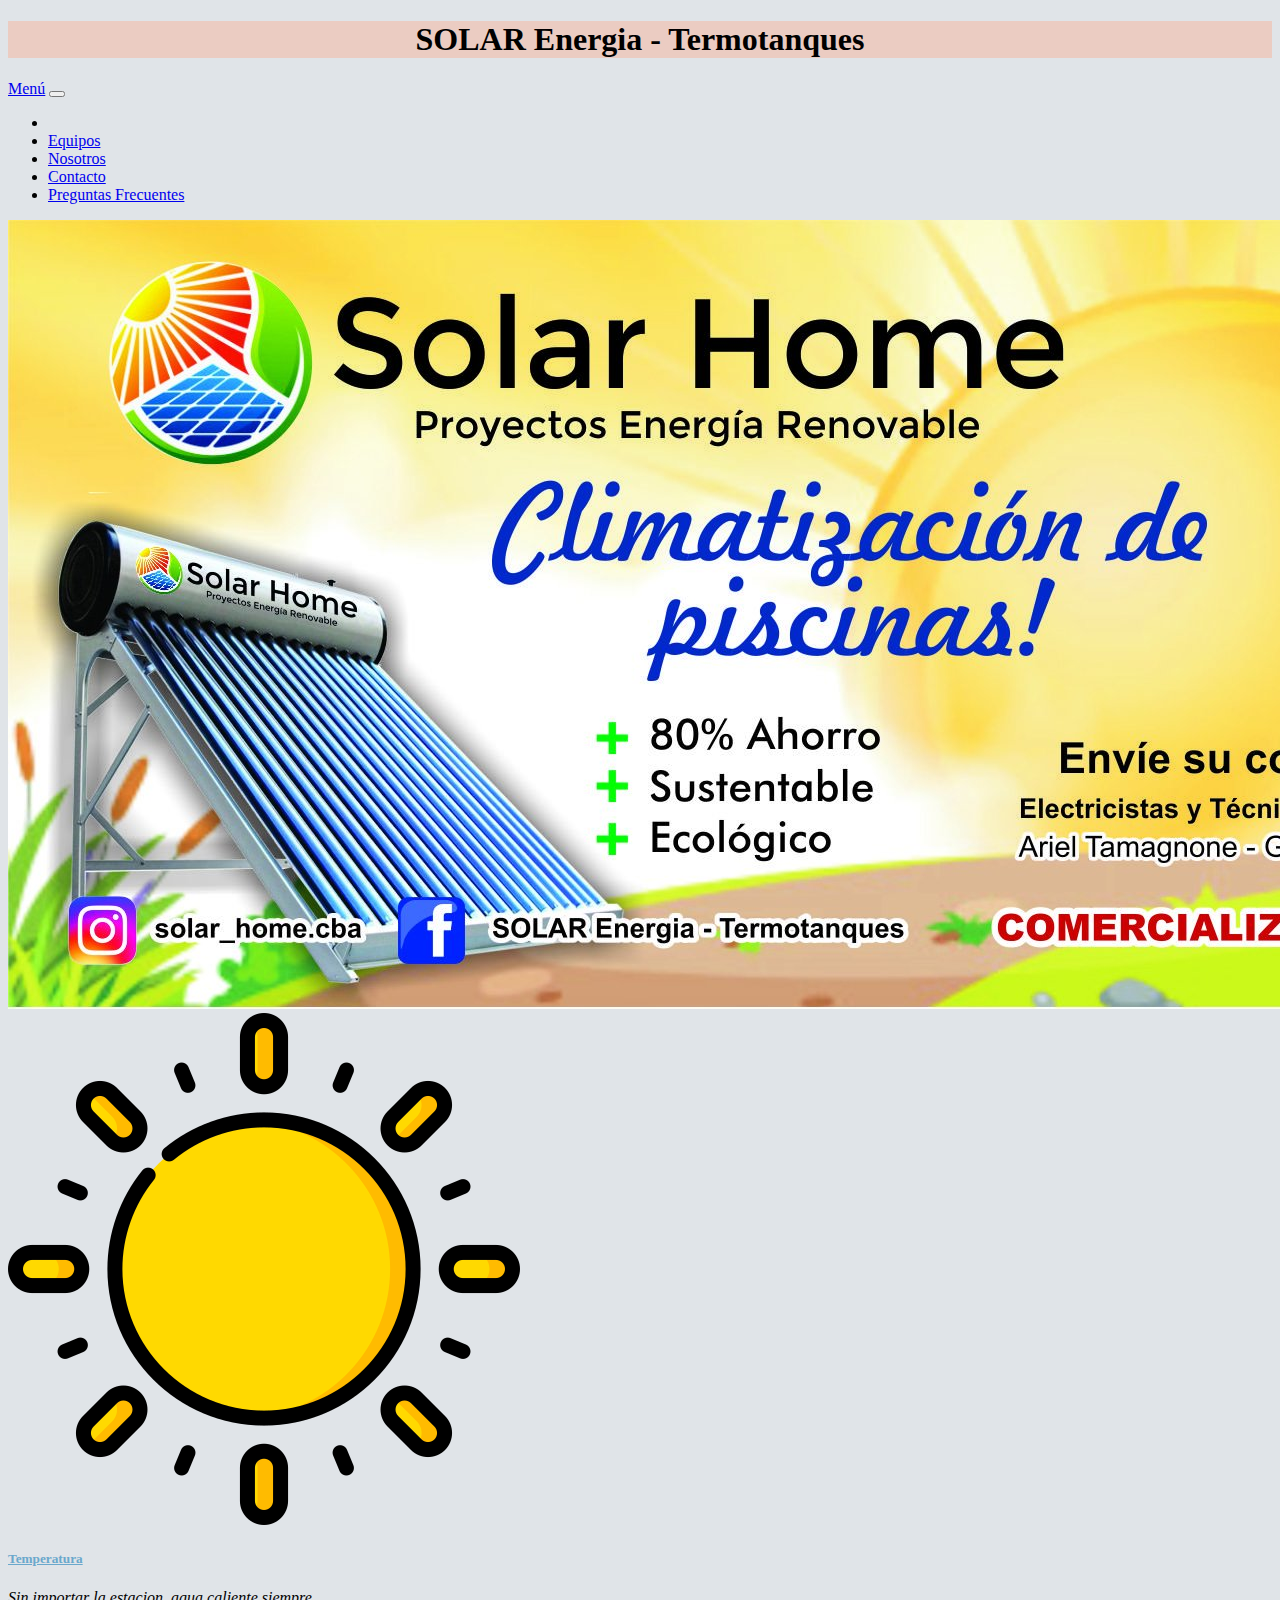
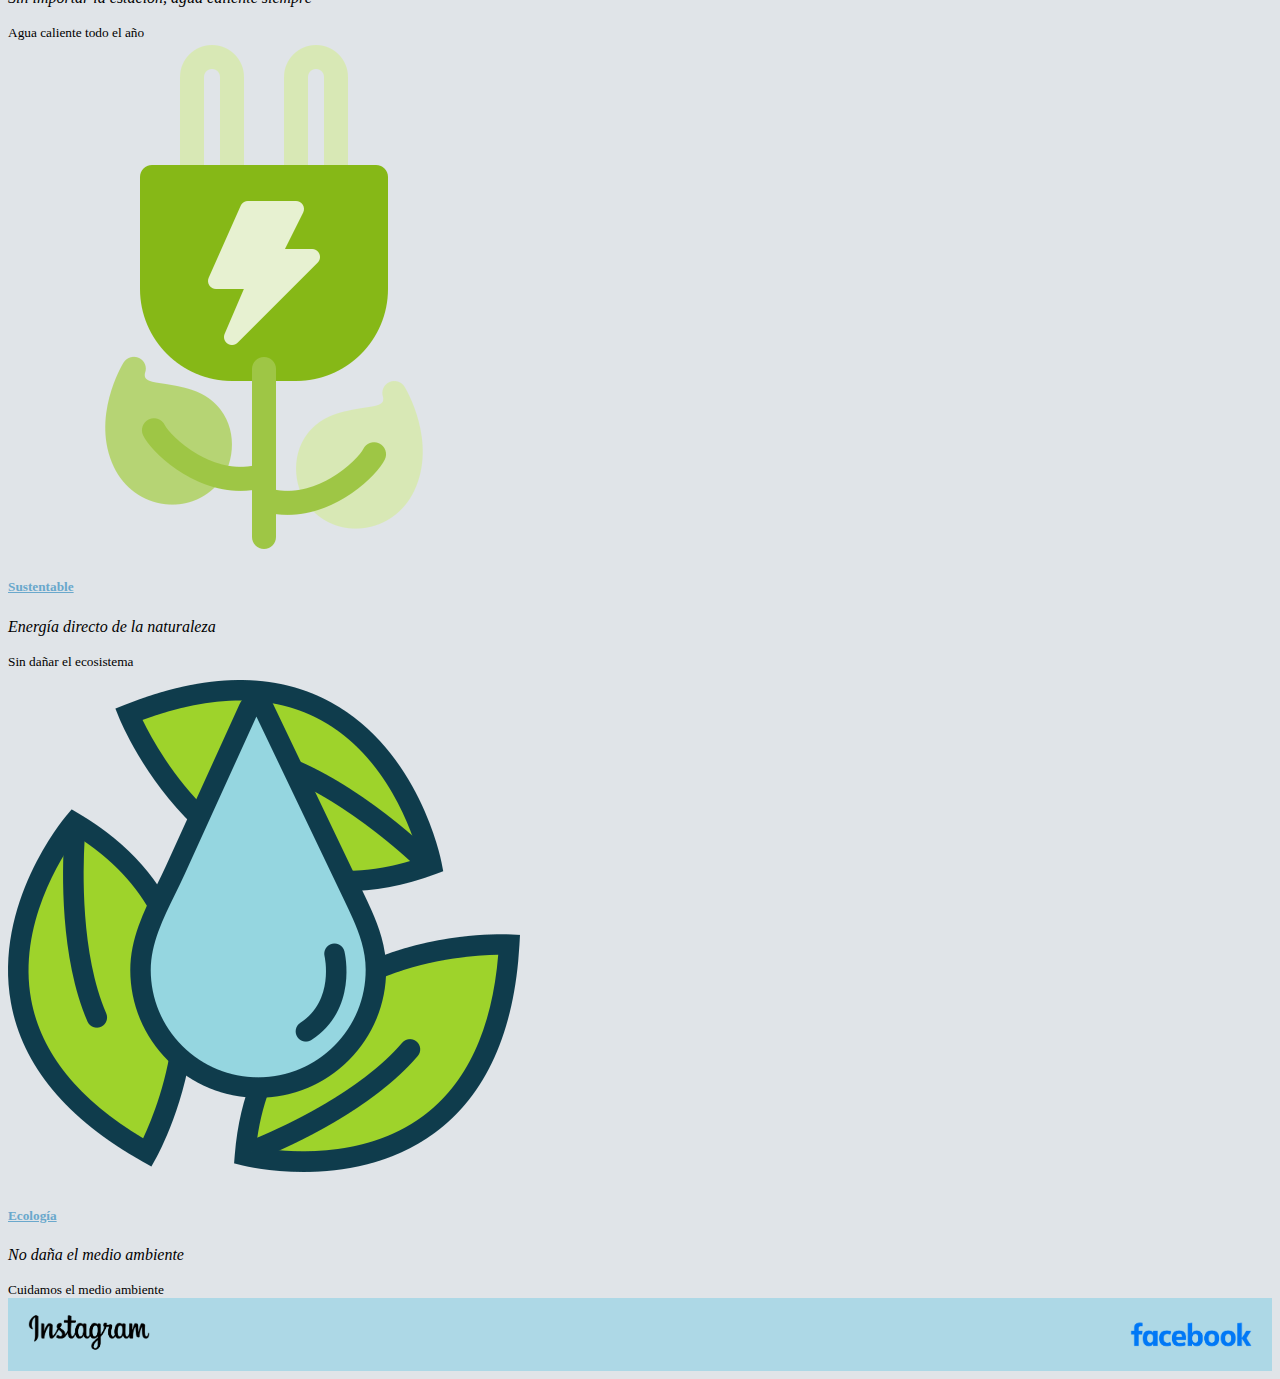
<file: index.html>
<!DOCTYPE html>
<html lang="en">

<head>
    <meta charset="UTF-8">
    <meta http-equiv="X-UA-Compatible" content="IE=edge">
    <meta name="viewport" content="width=device-width, initial-scale=1.0">

    <!-- ---------------------------- Link boostrap ---------------------------- -->
    <link href="https://cdn.jsdelivr.net/npm/bootstrap@5.1.3/dist/css/bootstrap.min.css" rel="stylesheet"
        integrity="sha384-1BmE4kWBq78iYhFldvKuhfTAU6auU8tT94WrHftjDbrCEXSU1oBoqyl2QvZ6jIW3" crossorigin="anonymous">

    <!-- ------------------------------ Link Css ------------------------------- -->
    <link rel="stylesheet" href="style.css">

    <title> Aplicando Bootstrap </title>
</head>

<body>

    <h1 class="titulo-solar">SOLAR Energia - Termotanques</h1>


    <!-- ------------------------------- NadBar -------------------------------- -->

    <head>

        <nav class="navbar navbar-expand-lg navbar-light bg-opacity-75">
            <div class="container-fluid">
                <a class="navbar-brand" href="index.html">Menú</a>
                <button class="navbar-toggler" type="button" data-bs-toggle="collapse"
                    data-bs-target="#navbarSupportedContent" aria-controls="navbarSupportedContent"
                    aria-expanded="false" aria-label="Toggle navigation">
                    <span class="navbar-toggler-icon"></span>
                </button>
                <div class="collapse navbar-collapse" id="navbarSupportedContent">
                    <ul class="navbar-nav me-auto mb-2 mb-lg-0">
                        <li class="nav-item">
                        <li class="nav-item">
                            <a class="nav-link" href="Equipos.html">Equipos</a>
                        </li>
                        <li class="nav-item">
                            <a class="nav-link" href="Nosotros.html">Nosotros</a>
                        </li>

                        </li>
                        <li class="nav-item">
                            <a class="nav-link" href="Contacto.html">Contacto</a>
                        </li>
                        </li>
                        <li class="nav-item">
                            <a class="nav-link" href="Preguntas Frecuentes.html">Preguntas Frecuentes</a>
                        </li>
                    </ul>

                </div>
            </div>
        </nav>
    </head>



    <img src="Multimedia/Flayer.jpg" class="img-fluid" alt="img-fluid">

    <div class="card-group">
        <div class="card">
            <img src="Multimedia/Sol.png" alt="card-group-image">
            <div class="card-body">
                <h5 class="card-title">Temperatura</h5>
                <p class="card-text">Sin importar la estacion, agua caliente siempre</p>
            </div>
            <div class="card-footer">
                <small class="text-muted">Agua caliente todo el año</small>
            </div>
        </div>
        <div class="card">
            <img src="Multimedia/Ecología.jpg" class="card-img-top" alt="card-group-image">
            <div class="card-body">
                <h5 class="card-title">Sustentable</h5>
                <p class="card-text">Energía directo de la naturaleza</p>
            </div>
            <div class="card-footer">
                <small class="text-muted">Sin dañar el ecosistema</small>
            </div>
        </div>
        <div class="card">
            <img src="Multimedia/Agua.png" class="card-img-top" alt="card-group-image">
            <div class="card-body">
                <h5 class="card-title">Ecología</h5>
                <p class="card-text">No daña el medio ambiente</p>
            </div>
            <div class="card-footer">
                <small class="text-muted">Cuidamos el medio ambiente</small>
            </div>
        </div>
    </div>


    <!-- ------------------------------- footer -------------------------------- -->

    <footer class="footer">

        <div>
            <a href="https://www.instagram.com/solar_home.cba/"> <img src="Multimedia/Instagram.png" alt=""
                    class="logo-instagram"></a>
        </div>

        <div>
            <a href="https://www.facebook.com/solartermotanques"> <img src="Multimedia/facebook.png" alt=""
                    class="logo-facebook"></a>
        </div>


    </footer>


    <script src="https://cdn.jsdelivr.net/npm/@popperjs/core@2.10.2/dist/umd/popper.min.js"
        integrity="sha384-7+zCNj/IqJ95wo16oMtfsKbZ9ccEh31eOz1HGyDuCQ6wgnyJNSYdrPa03rtR1zdB" crossorigin="anonymous">
    </script>
    <script src="https://cdn.jsdelivr.net/npm/bootstrap@5.1.3/dist/js/bootstrap.min.js"
        integrity="sha384-QJHtvGhmr9XOIpI6YVutG+2QOK9T+ZnN4kzFN1RtK3zEFEIsxhlmWl5/YESvpZ13" crossorigin="anonymous">
    </script>


</body>

</html>
</file>
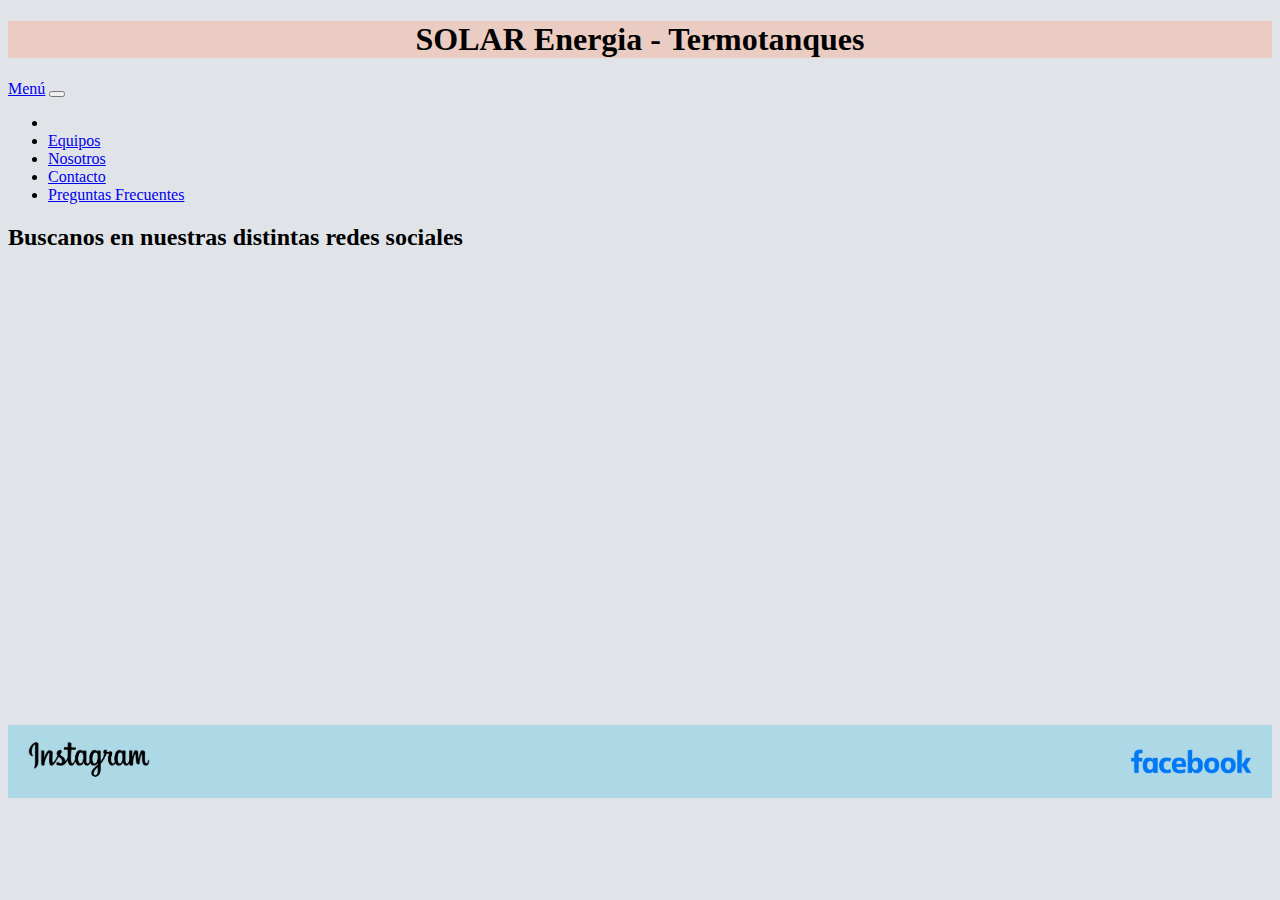
<file: Contacto.html>
<!DOCTYPE html>
<html lang="en">

<head>
    <meta charset="UTF-8">
    <meta http-equiv="X-UA-Compatible" content="IE=edge">
    <meta name="viewport" content="width=device-width, initial-scale=1.0">

    <!-- ---------------------------- Link boostrap ---------------------------- -->
    <link href="https://cdn.jsdelivr.net/npm/bootstrap@5.1.3/dist/css/bootstrap.min.css" rel="stylesheet"
        integrity="sha384-1BmE4kWBq78iYhFldvKuhfTAU6auU8tT94WrHftjDbrCEXSU1oBoqyl2QvZ6jIW3" crossorigin="anonymous">

    <!-- ------------------------------ Link Css ------------------------------- -->
    <link rel="stylesheet" href="style.css">

    <title> Aplicando Bootstrap </title>
</head>

<body>

    <h1 class="titulo-solar">SOLAR Energia - Termotanques</h1>


    <!-- ------------------------------- NadBar -------------------------------- -->

    <head>

        <nav class="navbar navbar-expand-lg navbar-light bg-opacity-75">
            <div class="container-fluid">
                <a class="navbar-brand" href="index.html">Menú</a>
                <button class="navbar-toggler" type="button" data-bs-toggle="collapse"
                    data-bs-target="#navbarSupportedContent" aria-controls="navbarSupportedContent"
                    aria-expanded="false" aria-label="Toggle navigation">
                    <span class="navbar-toggler-icon"></span>
                </button>
                <div class="collapse navbar-collapse" id="navbarSupportedContent">
                    <ul class="navbar-nav me-auto mb-2 mb-lg-0">
                        <li class="nav-item">
                        <li class="nav-item">
                            <a class="nav-link" href="Equipos.html">Equipos</a>
                        </li>
                        <li class="nav-item">
                            <a class="nav-link" href="Nosotros.html">Nosotros</a>
                        </li>

                        </li>
                        <li class="nav-item">
                            <a class="nav-link" href="Contacto.html">Contacto</a>
                        </li>
                        </li>
                        <li class="nav-item">
                            <a class="nav-link" href="Preguntas Frecuentes.html">Preguntas Frecuentes</a>
                        </li>
                    </ul>

                </div>
            </div>
        </nav>
    </head>



<h2>Buscanos en nuestras distintas redes sociales</h2>

<iframe src="https://www.google.com/maps/embed?pb=!1m18!1m12!1m3!1d2862.3591665202352!2d-64.16230844484652!3d-31.443376888877552!2m3!1f0!2f0!3f0!3m2!1i1024!2i768!4f13.1!3m3!1m2!1s0x9432a3dcd3e36e97%3A0xa22e1d5db2e204a9!2sSOLAR%20HOME%20Termotanques%20-%20Energia%20Fotovoltaica!5e0!3m2!1sen!2sar!4v1649915004555!5m2!1sen!2sar" width="600" height="450" style="border:0;" allowfullscreen="" loading="lazy" referrerpolicy="no-referrer-when-downgrade"></iframe>



    <!-- ------------------------------- footer -------------------------------- -->

    <footer class="footer">

        <div>
            <a href="https://www.instagram.com/solar_home.cba/"> <img src="Multimedia/Instagram.png" alt=""
                    class="logo-instagram"></a>
        </div>

        <div>
            <a href="https://www.facebook.com/solartermotanques"> <img src="Multimedia/facebook.png" alt=""
                    class="logo-facebook"></a>
        </div>


    </footer>


    <script src="https://cdn.jsdelivr.net/npm/@popperjs/core@2.10.2/dist/umd/popper.min.js"
        integrity="sha384-7+zCNj/IqJ95wo16oMtfsKbZ9ccEh31eOz1HGyDuCQ6wgnyJNSYdrPa03rtR1zdB" crossorigin="anonymous">
    </script>
    <script src="https://cdn.jsdelivr.net/npm/bootstrap@5.1.3/dist/js/bootstrap.min.js"
        integrity="sha384-QJHtvGhmr9XOIpI6YVutG+2QOK9T+ZnN4kzFN1RtK3zEFEIsxhlmWl5/YESvpZ13" crossorigin="anonymous">
    </script>


</body>

</html>
</file>
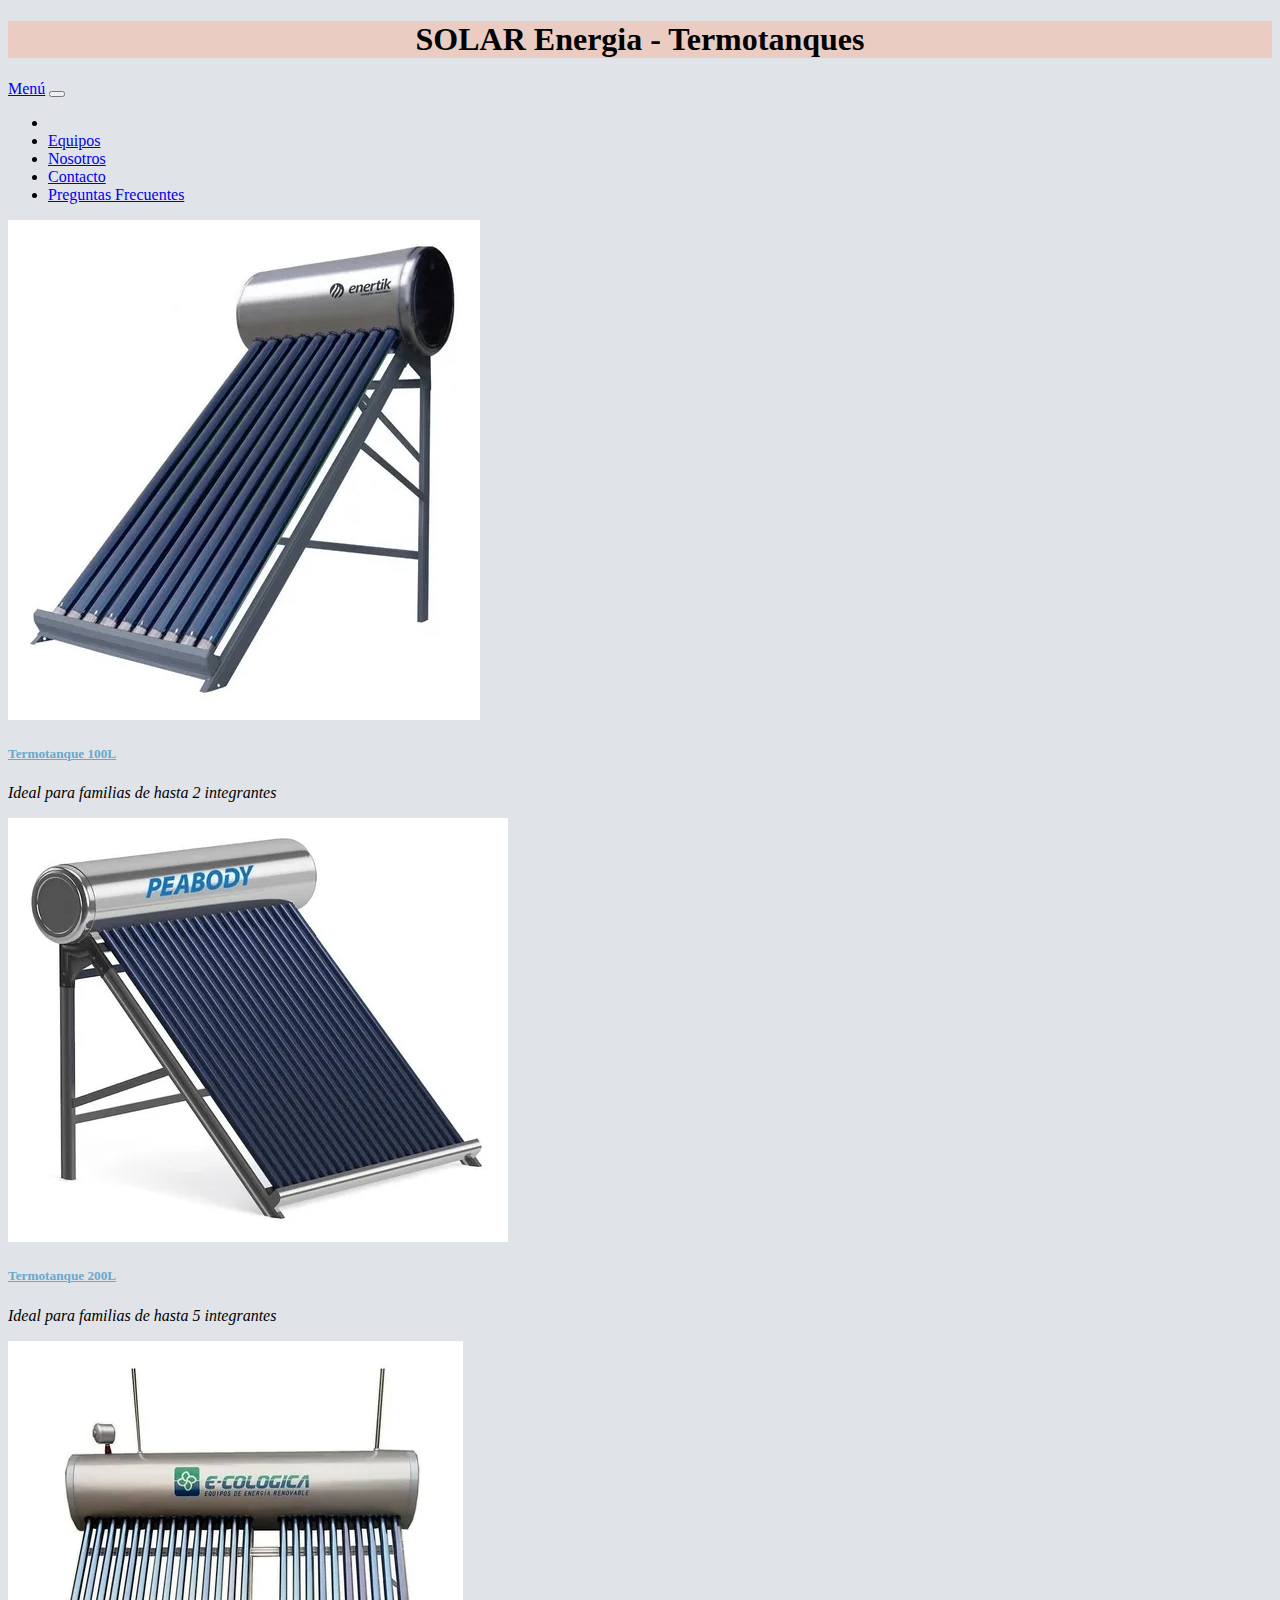
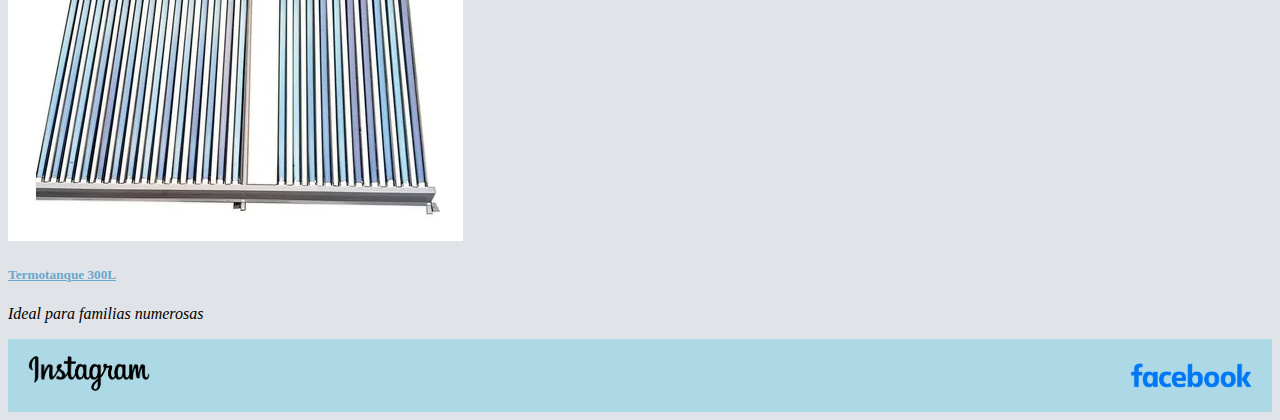
<file: Equipos.html>
<!DOCTYPE html>
<html lang="en">

<head>
    <meta charset="UTF-8">
    <meta http-equiv="X-UA-Compatible" content="IE=edge">
    <meta name="viewport" content="width=device-width, initial-scale=1.0">

    <!-- ---------------------------- Link boostrap ---------------------------- -->
    <link href="https://cdn.jsdelivr.net/npm/bootstrap@5.1.3/dist/css/bootstrap.min.css" rel="stylesheet"
        integrity="sha384-1BmE4kWBq78iYhFldvKuhfTAU6auU8tT94WrHftjDbrCEXSU1oBoqyl2QvZ6jIW3" crossorigin="anonymous">

    <!-- ------------------------------ Link Css ------------------------------- -->
    <link rel="stylesheet" href="style.css">

    <title> Aplicando Bootstrap </title>
</head>

<body>

    <h1 class="titulo-solar">SOLAR Energia - Termotanques</h1>


    <!-- ------------------------------- NadBar -------------------------------- -->

    <head>

        <nav class="navbar navbar-expand-lg navbar-light bg-opacity-75">
            <div class="container-fluid">
                <a class="navbar-brand" href="index.html">Menú</a>
                <button class="navbar-toggler" type="button" data-bs-toggle="collapse"
                    data-bs-target="#navbarSupportedContent" aria-controls="navbarSupportedContent"
                    aria-expanded="false" aria-label="Toggle navigation">
                    <span class="navbar-toggler-icon"></span>
                </button>
                <div class="collapse navbar-collapse" id="navbarSupportedContent">
                    <ul class="navbar-nav me-auto mb-2 mb-lg-0">
                        <li class="nav-item">
                        <li class="nav-item">
                            <a class="nav-link" href="Equipos.html">Equipos</a>
                        </li>
                        <li class="nav-item">
                            <a class="nav-link" href="Nosotros.html">Nosotros</a>
                        </li>

                        </li>
                        <li class="nav-item">
                            <a class="nav-link" href="Contacto.html">Contacto</a>
                        </li>
                        </li>
                        <li class="nav-item">
                            <a class="nav-link" href="Preguntas Frecuentes.html">Preguntas Frecuentes</a>
                        </li>
                    </ul>

                </div>
            </div>
        </nav>
    </head>

    <div class="card">
        <div class="row g-0">
            <div class="col-5 col-sm-4">
                <img src="Multimedia/termo-100l.webp" class="img-fluid w-75" alt="card-horizontal-image">
            </div>
            <div class="col-7 col-sm-8">
                <div class="card-body">
                    <h5 class="card-title">Termotanque 100L</h5>
                    <p class="card-text">Ideal para familias de hasta 2 integrantes</p>
                    <p class="card-text"><small class="text-muted"></small></p>
                </div>
            </div>
        </div>
    </div>

    <div class="card">
        <div class="row g-0">
            <div class="col-5 col-sm-4">
                <img src="Multimedia/termo-200l.webp" class="img-fluid w-75" alt="card-horizontal-image">
            </div>
            <div class="col-7 col-sm-8">
                <div class="card-body">
                    <h5 class="card-title">Termotanque 200L</h5>
                    <p class="card-text">Ideal para familias de hasta 5 integrantes</p>
                    <p class="card-text"><small class="text-muted"></small></p>
                </div>
            </div>
        </div>
    </div>

    <div class="card">
        <div class="row g-0">
            <div class="col-5 col-sm-4">
                <img src="Multimedia/termo-300l.webp" class="img-fluid w-75" alt="card-horizontal-image">
            </div>
            <div class="col-7 col-sm-8">
                <div class="card-body">
                    <h5 class="card-title">Termotanque 300L</h5>
                    <p class="card-text">Ideal para familias numerosas</p>
                    <p class="card-text"><small class="text-muted"></small></p>
                </div>
            </div>
        </div>
    </div>










    <!-- ------------------------------- footer -------------------------------- -->

    <footer class="footer">

        <div>
            <a href="https://www.instagram.com/solar_home.cba/"> <img src="Multimedia/Instagram.png" alt=""
                    class="logo-instagram"></a>
        </div>

        <div>
            <a href="https://www.facebook.com/solartermotanques"> <img src="Multimedia/facebook.png" alt=""
                    class="logo-facebook"></a>
        </div>


    </footer>


    <script src="https://cdn.jsdelivr.net/npm/@popperjs/core@2.10.2/dist/umd/popper.min.js"
        integrity="sha384-7+zCNj/IqJ95wo16oMtfsKbZ9ccEh31eOz1HGyDuCQ6wgnyJNSYdrPa03rtR1zdB" crossorigin="anonymous">
    </script>
    <script src="https://cdn.jsdelivr.net/npm/bootstrap@5.1.3/dist/js/bootstrap.min.js"
        integrity="sha384-QJHtvGhmr9XOIpI6YVutG+2QOK9T+ZnN4kzFN1RtK3zEFEIsxhlmWl5/YESvpZ13" crossorigin="anonymous">
    </script>


</body>

</html>
</file>
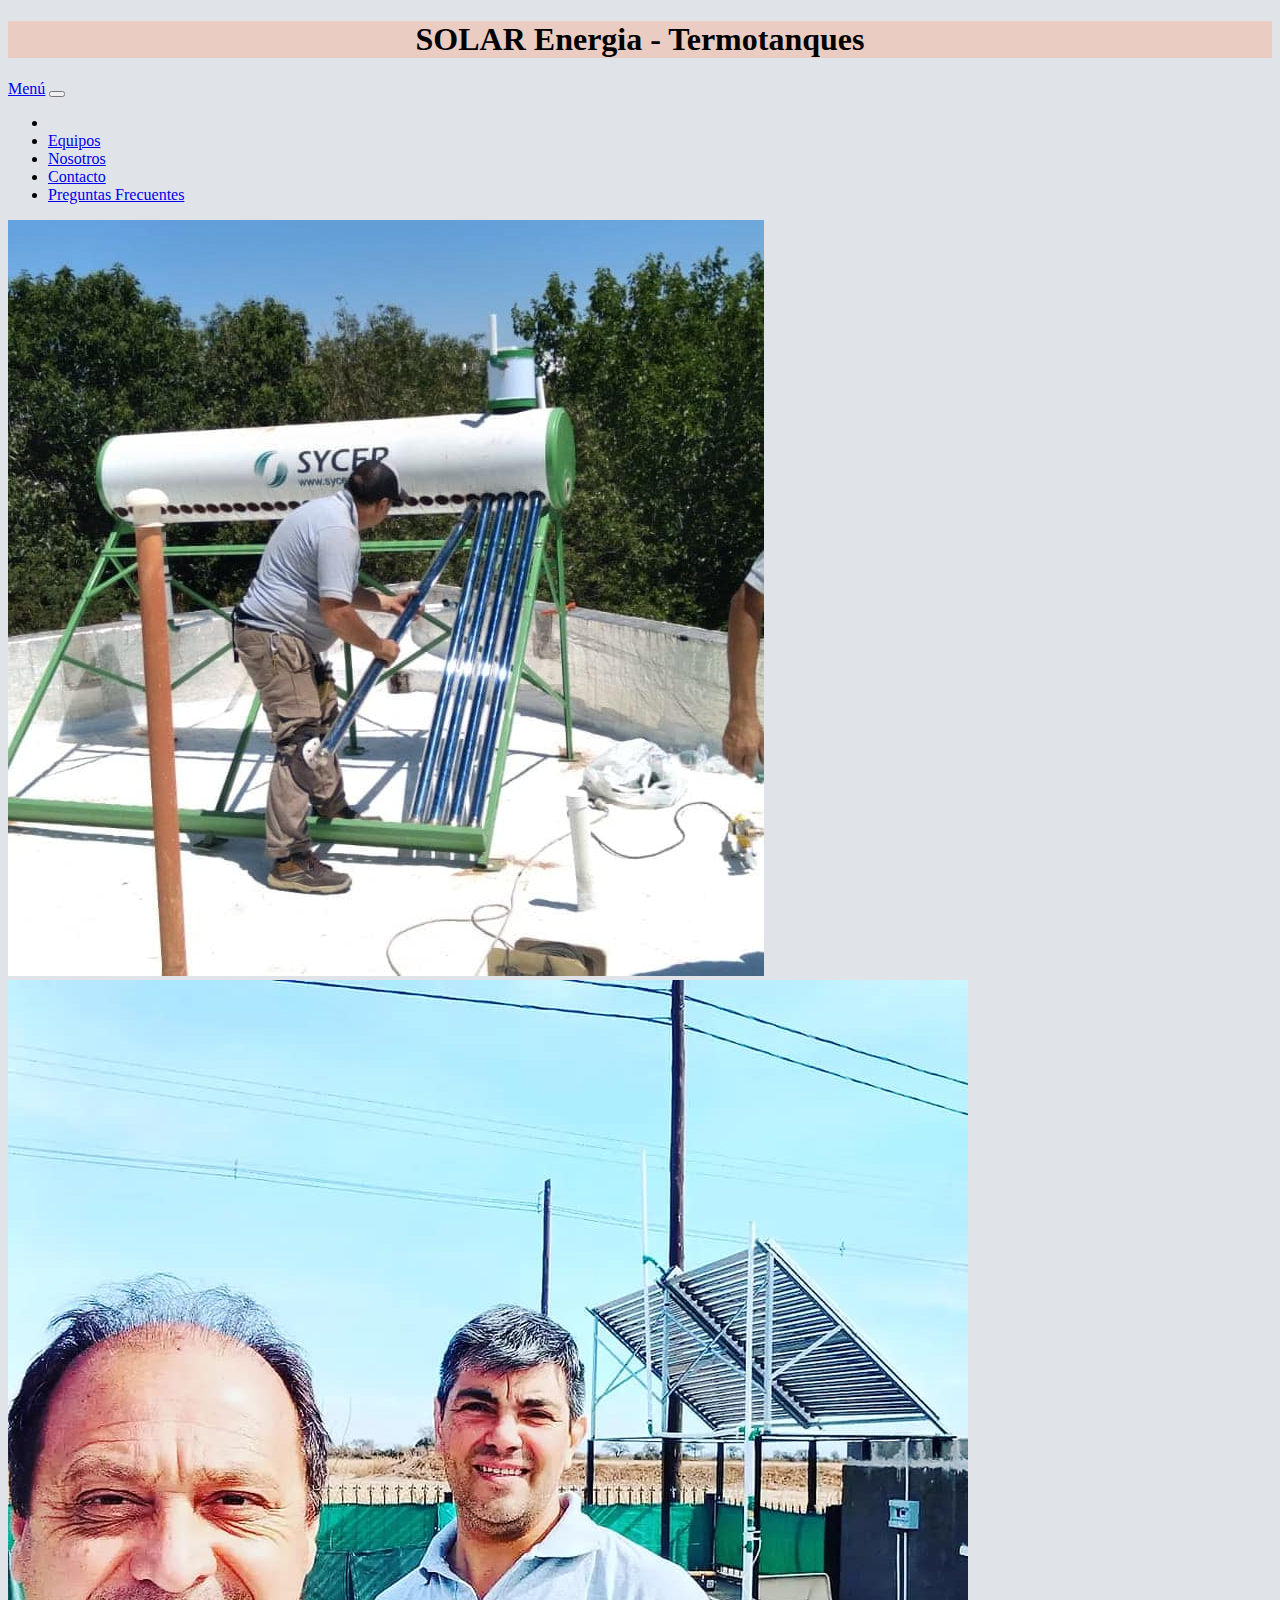
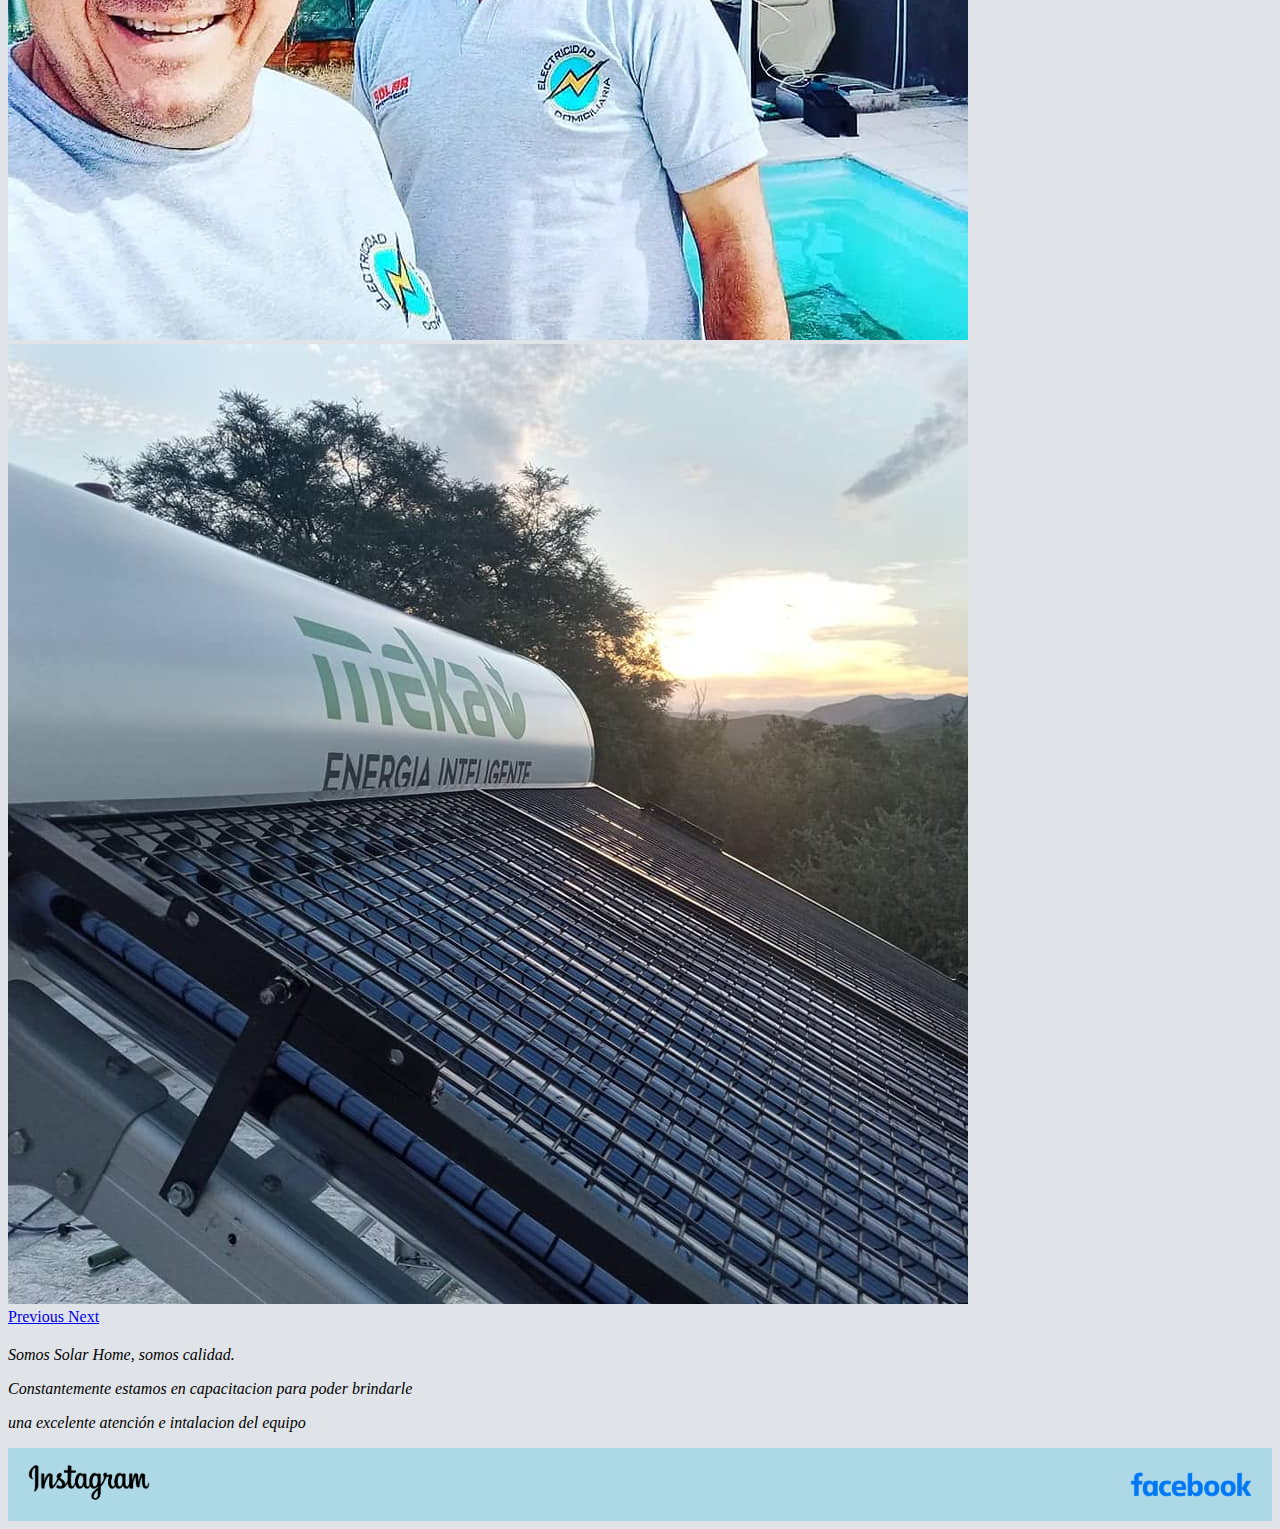
<file: Nosotros.html>
<!DOCTYPE html>
<html lang="en">

<head>
    <meta charset="UTF-8">
    <meta http-equiv="X-UA-Compatible" content="IE=edge">
    <meta name="viewport" content="width=device-width, initial-scale=1.0">

    <!-- ---------------------------- Link boostrap ---------------------------- -->
    <link href="https://cdn.jsdelivr.net/npm/bootstrap@5.1.3/dist/css/bootstrap.min.css" rel="stylesheet"
        integrity="sha384-1BmE4kWBq78iYhFldvKuhfTAU6auU8tT94WrHftjDbrCEXSU1oBoqyl2QvZ6jIW3" crossorigin="anonymous">

    <!-- ------------------------------ Link Css ------------------------------- -->
    <link rel="stylesheet" href="style.css">

    <title> Aplicando Bootstrap </title>
</head>

<body>

    <h1 class="titulo-solar">SOLAR Energia - Termotanques</h1>


    <!-- ------------------------------- NadBar -------------------------------- -->

    <head>

        <nav class="navbar navbar-expand-lg navbar-light bg-opacity-75">
            <div class="container-fluid">
                <a class="navbar-brand" href="index.html">Menú</a>
                <button class="navbar-toggler" type="button" data-bs-toggle="collapse"
                    data-bs-target="#navbarSupportedContent" aria-controls="navbarSupportedContent"
                    aria-expanded="false" aria-label="Toggle navigation">
                    <span class="navbar-toggler-icon"></span>
                </button>
                <div class="collapse navbar-collapse" id="navbarSupportedContent">
                    <ul class="navbar-nav me-auto mb-2 mb-lg-0">
                        <li class="nav-item">
                        <li class="nav-item">
                            <a class="nav-link" href="Equipos.html">Equipos</a>
                        </li>
                        <li class="nav-item">
                            <a class="nav-link" href="Nosotros.html">Nosotros</a>
                        </li>

                        </li>
                        <li class="nav-item">
                            <a class="nav-link" href="Contacto.html">Contacto</a>
                        </li>
                        </li>
                        <li class="nav-item">
                            <a class="nav-link" href="Preguntas Frecuentes.html">Preguntas Frecuentes</a>
                        </li>
                    </ul>

                </div>
            </div>
        </nav>
    </head>


    <div class="carrusel">
        <div id="carouselWithControls" class="carousel slide" data-bs-ride="carousel">
            <div class="carousel-inner">
                <div class="carousel-item active">
                    <img src="Multimedia/T1.jpg" class="d-block w-100" alt="Slide 1">
                </div>
                <div class="carousel-item">
                    <img src="Multimedia/T2.jpg" class="d-block w-100" alt="Slide 2">
                </div>
                <div class="carousel-item">
                    <img src="Multimedia/T3.jpg" class="d-block w-100" alt="Slide 3">
                </div>
            </div>
            <a class="carousel-control-prev" href="#carouselWithControls" role="button" data-bs-slide="prev">
                <span class="carousel-control-prev-icon" aria-hidden="true"></span>
                <span class="visually-hidden">Previous</span>
            </a>
            <a class="carousel-control-next" href="#carouselWithControls" role="button" data-bs-slide="next">
                <span class="carousel-control-next-icon" aria-hidden="true"></span>
                <span class="visually-hidden">Next</span>
            </a>
        </div>
    </div>

    <div class="parrafo-nosotros">
        <p class="text-lg-center"> Somos Solar Home, somos calidad.</p>
        <p class="text-lg-center"> Constantemente estamos en capacitacion para poder brindarle </p>
        <p class="text-lg-center"> una excelente atención e intalacion del equipo </p>
    </div>


    </div>

    <!-- ------------------------------- footer -------------------------------- -->

    <footer class="footer">

        <div>
            <a href="https://www.instagram.com/solar_home.cba/"> <img src="Multimedia/Instagram.png" alt=""
                    class="logo-instagram"></a>
        </div>

        <div>
            <a href="https://www.facebook.com/solartermotanques"> <img src="Multimedia/facebook.png" alt=""
                    class="logo-facebook"></a>
        </div>


    </footer>


    <script src="https://cdn.jsdelivr.net/npm/@popperjs/core@2.10.2/dist/umd/popper.min.js"
        integrity="sha384-7+zCNj/IqJ95wo16oMtfsKbZ9ccEh31eOz1HGyDuCQ6wgnyJNSYdrPa03rtR1zdB" crossorigin="anonymous">
    </script>
    <script src="https://cdn.jsdelivr.net/npm/bootstrap@5.1.3/dist/js/bootstrap.min.js"
        integrity="sha384-QJHtvGhmr9XOIpI6YVutG+2QOK9T+ZnN4kzFN1RtK3zEFEIsxhlmWl5/YESvpZ13" crossorigin="anonymous">
    </script>


</body>

</html>
</file>
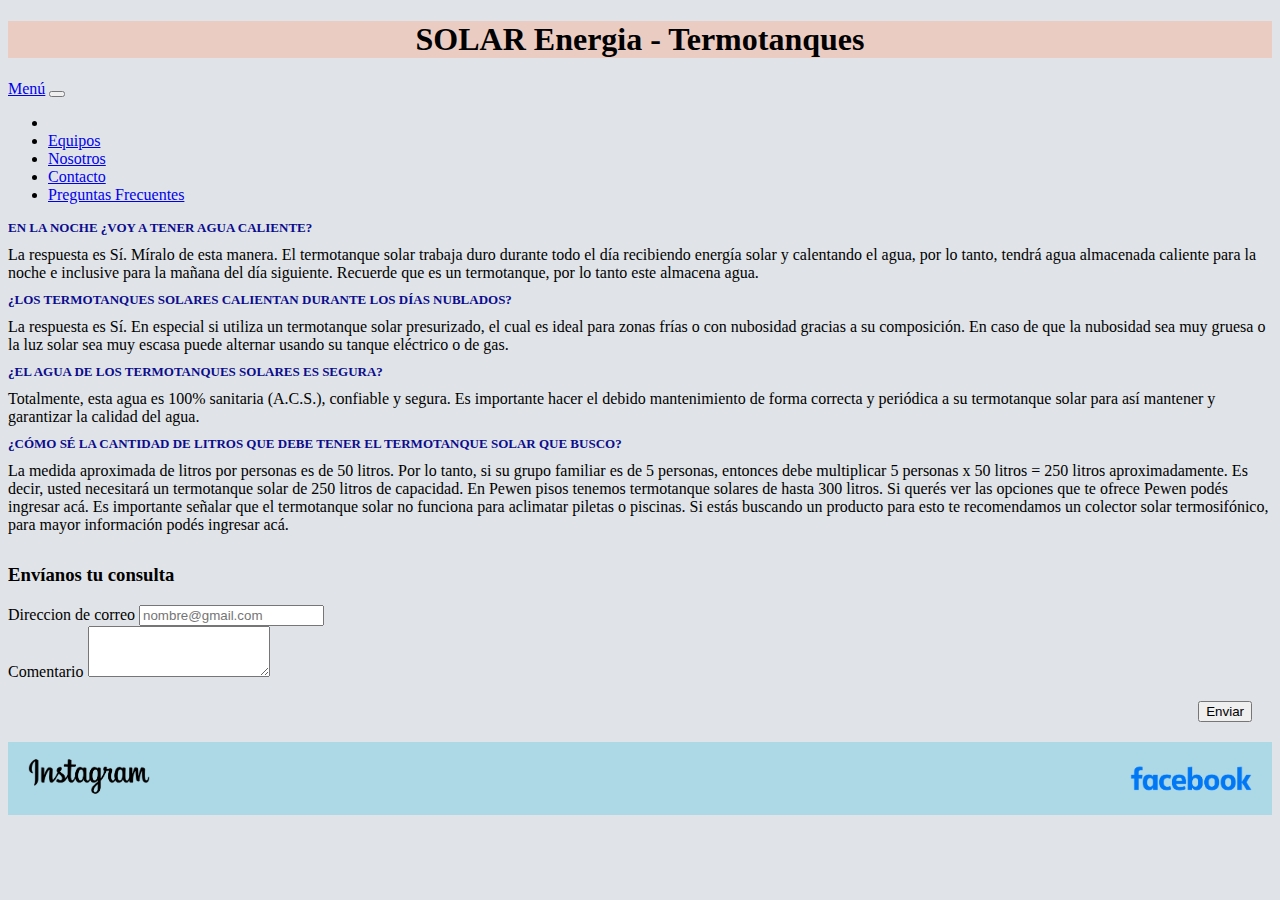
<file: Preguntas Frecuentes.html>
<!DOCTYPE html>
<html lang="en">

<head>
    <meta charset="UTF-8">
    <meta http-equiv="X-UA-Compatible" content="IE=edge">
    <meta name="viewport" content="width=device-width, initial-scale=1.0">

    <!-- ---------------------------- Link boostrap ---------------------------- -->
    <link href="https://cdn.jsdelivr.net/npm/bootstrap@5.1.3/dist/css/bootstrap.min.css" rel="stylesheet"
        integrity="sha384-1BmE4kWBq78iYhFldvKuhfTAU6auU8tT94WrHftjDbrCEXSU1oBoqyl2QvZ6jIW3" crossorigin="anonymous">

    <!-- ------------------------------ Link Css ------------------------------- -->
    <link rel="stylesheet" href="style.css">

    <title> Aplicando Bootstrap </title>
</head>

<body>

    <h1 class="titulo-solar">SOLAR Energia - Termotanques</h1>


    <!-- ------------------------------- NadBar -------------------------------- -->

    <head>

        <nav class="navbar navbar-expand-lg navbar-light bg-opacity-75">
            <div class="container-fluid">
                <a class="navbar-brand" href="index.html">Menú</a>
                <button class="navbar-toggler" type="button" data-bs-toggle="collapse"
                    data-bs-target="#navbarSupportedContent" aria-controls="navbarSupportedContent"
                    aria-expanded="false" aria-label="Toggle navigation">
                    <span class="navbar-toggler-icon"></span>
                </button>
                <div class="collapse navbar-collapse" id="navbarSupportedContent">
                    <ul class="navbar-nav me-auto mb-2 mb-lg-0">
                        <li class="nav-item">
                        <li class="nav-item">
                            <a class="nav-link" href="Equipos.html">Equipos</a>
                        </li>
                        <li class="nav-item">
                            <a class="nav-link" href="Nosotros.html">Nosotros</a>
                        </li>

                        </li>
                        <li class="nav-item">
                            <a class="nav-link" href="Contacto.html">Contacto</a>
                        </li>
                        </li>
                        <li class="nav-item">
                            <a class="nav-link" href="Preguntas Frecuentes.html">Preguntas Frecuentes</a>
                        </li>
                    </ul>

                </div>
            </div>
        </nav>
    </head>

    <h2 class="pregunta"> EN LA NOCHE ¿VOY A TENER AGUA CALIENTE?</h2>

    <div class="mark">La respuesta es Sí.
        Míralo de esta manera. El termotanque solar trabaja duro durante todo el día recibiendo energía solar y
        calentando el agua, por lo tanto, tendrá agua almacenada caliente para la noche e inclusive para la mañana del
        día siguiente.
        Recuerde que es un termotanque, por lo tanto este almacena agua.</div>

    <h2 class="pregunta"> ¿LOS TERMOTANQUES SOLARES CALIENTAN DURANTE LOS DÍAS NUBLADOS?</h2>

    <div class="mark">La respuesta es Sí.
        En especial si utiliza un termotanque solar presurizado, el cual es ideal para zonas frías o con nubosidad
        gracias a su composición.
        En caso de que la nubosidad sea muy gruesa o la luz solar sea muy escasa puede alternar usando su tanque
        eléctrico o de gas.</div>

    <h2 class="pregunta">¿EL AGUA DE LOS TERMOTANQUES SOLARES ES SEGURA?</h2>

    <div class="mark">Totalmente, esta agua es 100% sanitaria (A.C.S.), confiable y segura. Es importante hacer el
        debido mantenimiento de forma correcta y periódica a su termotanque solar para así mantener y garantizar la
        calidad del agua.</div>

    <h2 class="pregunta">¿CÓMO SÉ LA CANTIDAD DE LITROS QUE DEBE TENER EL TERMOTANQUE SOLAR QUE BUSCO?</h2>

    <div class="mark">La medida aproximada de litros por personas es de 50 litros.
        Por lo tanto, si su grupo familiar es de 5 personas, entonces debe multiplicar 5 personas x 50 litros = 250
        litros aproximadamente.
        Es decir, usted necesitará un termotanque solar de 250 litros de capacidad. En Pewen pisos tenemos termotanque
        solares de hasta 300 litros.
        Si querés ver las opciones que te ofrece Pewen podés ingresar acá.
        Es importante señalar que el termotanque solar no funciona para aclimatar piletas o piscinas. Si estás buscando
        un producto para esto te recomendamos un colector solar termosifónico, para mayor información podés ingresar
        acá.</div>


    <h3 class="consulta">Envíanos tu consulta</h3>

    <div class="mb-3">
        <label for="exampleFormControlInput1" class="form-label">Direccion de correo</label>
        <input type="email" class="form-control" id="exampleFormControlInput1" placeholder="nombre@gmail.com">
    </div>
    <div class="mb-3">
        <label for="exampleFormControlTextarea1" class="form-label">Comentario</label>
        <textarea class="form-control" id="exampleFormControlTextarea1" rows="3"></textarea>
    </div>
    <div class="boton">
        <button type="button" class="btn btn-primary" data-bs-toggle="tooltip" data-bs-placement="left" title=""
            data-bs-original-title="Tooltip on left">
            Enviar
        </button>
    </div>
    <!-- ------------------------------- footer -------------------------------- -->

    <footer class="footer">

        <div>
            <a href="https://www.instagram.com/solar_home.cba/"> <img src="Multimedia/Instagram.png" alt=""
                    class="logo-instagram"></a>
        </div>

        <div>
            <a href="https://www.facebook.com/solartermotanques"> <img src="Multimedia/facebook.png" alt=""
                    class="logo-facebook"></a>
        </div>


    </footer>

    <script src="https://cdn.jsdelivr.net/npm/@popperjs/core@2.10.2/dist/umd/popper.min.js"
        integrity="sha384-7+zCNj/IqJ95wo16oMtfsKbZ9ccEh31eOz1HGyDuCQ6wgnyJNSYdrPa03rtR1zdB" crossorigin="anonymous">
    </script>
    <script src="https://cdn.jsdelivr.net/npm/bootstrap@5.1.3/dist/js/bootstrap.min.js"
        integrity="sha384-QJHtvGhmr9XOIpI6YVutG+2QOK9T+ZnN4kzFN1RtK3zEFEIsxhlmWl5/YESvpZ13" crossorigin="anonymous">
    </script>


</body>

</html>
</file>
<file: style.css>
.titulo-solar {
    background-color: rgba(255, 160, 122, 0.349);
    text-align: center;
}

body {
    background-color: rgba(119, 136, 153, 0.226);
}

div img .imagen-index {
    width: 100px;
}



.carrusel{
    width: 35%;
    margin-bottom: 20px;
}


h5 {
    color: rgb(106, 168, 204);
    font-weight: bolder;
    text-decoration: underline;
}

p {
    color: black;
    font-style: italic;
    font-size: medium;
}

/* -------------------------------- Preguntas ------------------------------- */

.pregunta{
    color: rgb(12, 12, 141);
    font-size: small;
    margin: 10px 0;
}

.consulta{
    margin-top: 30px;

}


/* -------------------------------- Contacto -------------------------------- */
.boton{
display: flex;
justify-content: flex-end;
margin: 20px;
}





/* --------------------------------- footer --------------------------------- */
.footer {
    background-color: lightblue;
    padding: 0 20px;
    display: flex;
    align-items: center;
    justify-content: center;

}

.logo-instagram {
    width: 20%;

}



.logo-facebook {
    width: 20%;
    float: right;
}
</file>
